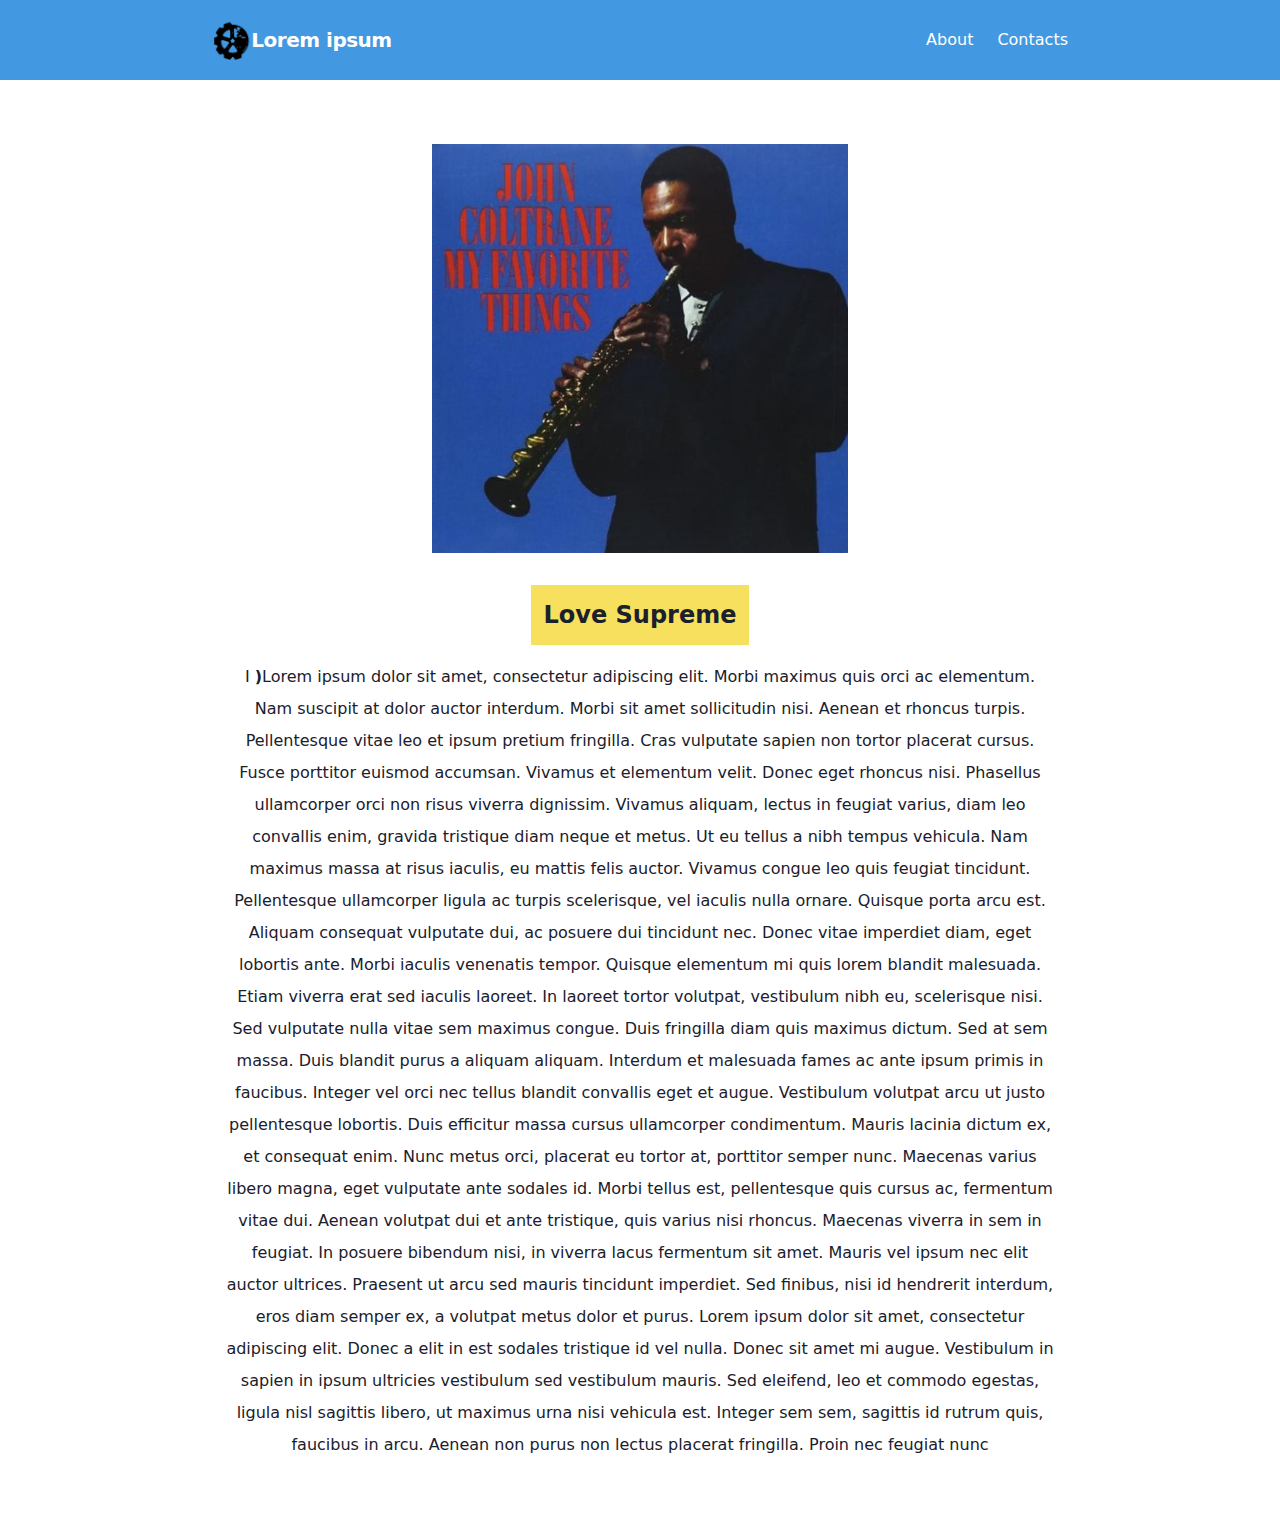
<file: index.html>
<!DOCTYPE html><html lang="en"><head><meta charSet="utf-8"/><meta http-equiv="x-ua-compatible" content="ie=edge"/><meta name="viewport" content="width=device-width, initial-scale=1, shrink-to-fit=no"/><style data-href="/styles.2d37c15904b1b00b829b.css">/*! normalize.css v8.0.1 | MIT License | github.com/necolas/normalize.css */html{line-height:1.15;-webkit-text-size-adjust:100%}body{margin:0}main{display:block}h1{font-size:2em;margin:.67em 0}hr{box-sizing:content-box;height:0;overflow:visible}pre{font-family:monospace,monospace;font-size:1em}a{background-color:transparent}abbr[title]{border-bottom:none;text-decoration:underline;-webkit-text-decoration:underline dotted;text-decoration:underline dotted}b,strong{font-weight:bolder}code,kbd,samp{font-family:monospace,monospace;font-size:1em}small{font-size:80%}sub,sup{font-size:75%;line-height:0;position:relative;vertical-align:baseline}sub{bottom:-.25em}sup{top:-.5em}img{border-style:none}button,input,optgroup,select,textarea{font-family:inherit;font-size:100%;line-height:1.15;margin:0}button,input{overflow:visible}button,select{text-transform:none}[type=button],[type=reset],[type=submit],button{-webkit-appearance:button}[type=button]::-moz-focus-inner,[type=reset]::-moz-focus-inner,[type=submit]::-moz-focus-inner,button::-moz-focus-inner{border-style:none;padding:0}[type=button]:-moz-focusring,[type=reset]:-moz-focusring,[type=submit]:-moz-focusring,button:-moz-focusring{outline:1px dotted ButtonText}fieldset{padding:.35em .75em .625em}legend{box-sizing:border-box;color:inherit;display:table;max-width:100%;padding:0;white-space:normal}progress{vertical-align:baseline}textarea{overflow:auto}[type=checkbox],[type=radio]{box-sizing:border-box;padding:0}[type=number]::-webkit-inner-spin-button,[type=number]::-webkit-outer-spin-button{height:auto}[type=search]{-webkit-appearance:textfield;outline-offset:-2px}[type=search]::-webkit-search-decoration{-webkit-appearance:none}::-webkit-file-upload-button{-webkit-appearance:button;font:inherit}details{display:block}summary{display:list-item}template{display:none}[hidden]{display:none}blockquote,dd,dl,figure,h1,h2,h3,h4,h5,h6,hr,p,pre{margin:0}button{background-color:transparent;background-image:none}button:focus{outline:1px dotted;outline:5px auto -webkit-focus-ring-color}fieldset,ol,ul{margin:0;padding:0}ol,ul{list-style:none}html{font-family:system-ui,-apple-system,BlinkMacSystemFont,Segoe UI,Roboto,Helvetica Neue,Arial,Noto Sans,sans-serif,Apple Color Emoji,Segoe UI Emoji,Segoe UI Symbol,Noto Color Emoji;line-height:1.5}*,:after,:before{box-sizing:border-box;border:0 solid #e2e8f0}hr{border-top-width:1px}img{border-style:solid}textarea{resize:vertical}input::-moz-placeholder,textarea::-moz-placeholder{color:#a0aec0}input:-ms-input-placeholder,textarea:-ms-input-placeholder{color:#a0aec0}input::-ms-input-placeholder,textarea::-ms-input-placeholder{color:#a0aec0}input::placeholder,textarea::placeholder{color:#a0aec0}[role=button],button{cursor:pointer}table{border-collapse:collapse}h1,h2,h3,h4,h5,h6{font-size:inherit;font-weight:inherit}a{color:inherit;text-decoration:inherit}button,input,optgroup,select,textarea{padding:0;line-height:inherit;color:inherit}code,kbd,pre,samp{font-family:Menlo,Monaco,Consolas,Liberation Mono,Courier New,monospace}audio,canvas,embed,iframe,img,object,svg,video{display:block;vertical-align:middle}img,video{max-width:100%;height:auto}.container{width:100%}@media (min-width:640px){.container{max-width:640px}}@media (min-width:768px){.container{max-width:768px}}@media (min-width:1024px){.container{max-width:1024px}}@media (min-width:1280px){.container{max-width:1280px}}.form-input{-webkit-appearance:none;-moz-appearance:none;appearance:none;background-color:#fff;border-color:#e2e8f0;border-width:1px;border-radius:.25rem;padding:.5rem .75rem;font-size:1rem;line-height:1.5}.form-input::-moz-placeholder{color:#a0aec0;opacity:1}.form-input:-ms-input-placeholder{color:#a0aec0;opacity:1}.form-input::-ms-input-placeholder{color:#a0aec0;opacity:1}.form-input::placeholder{color:#a0aec0;opacity:1}.form-input:focus{outline:none;box-shadow:0 0 0 3px rgba(66,153,225,.5);border-color:#63b3ed}.form-textarea{-webkit-appearance:none;-moz-appearance:none;appearance:none;background-color:#fff;border-color:#e2e8f0;border-width:1px;border-radius:.25rem;padding:.5rem .75rem;font-size:1rem;line-height:1.5}.form-textarea::-moz-placeholder{color:#a0aec0;opacity:1}.form-textarea:-ms-input-placeholder{color:#a0aec0;opacity:1}.form-textarea::-ms-input-placeholder{color:#a0aec0;opacity:1}.form-textarea::placeholder{color:#a0aec0;opacity:1}.form-textarea:focus{outline:none;box-shadow:0 0 0 3px rgba(66,153,225,.5);border-color:#63b3ed}.form-multiselect{-webkit-appearance:none;-moz-appearance:none;appearance:none;background-color:#fff;border-color:#e2e8f0;border-width:1px;border-radius:.25rem;padding:.5rem .75rem;font-size:1rem;line-height:1.5}.form-multiselect:focus{outline:none;box-shadow:0 0 0 3px rgba(66,153,225,.5);border-color:#63b3ed}.form-select{background-image:url("data:image/svg+xml;charset=utf-8,%3Csvg xmlns='http://www.w3.org/2000/svg' viewBox='0 0 24 24' fill='%23a0aec0'%3E%3Cpath d='M15.3 9.3a1 1 0 011.4 1.4l-4 4a1 1 0 01-1.4 0l-4-4a1 1 0 011.4-1.4l3.3 3.29 3.3-3.3z'/%3E%3C/svg%3E");-webkit-appearance:none;-moz-appearance:none;appearance:none;-webkit-print-color-adjust:exact;color-adjust:exact;background-repeat:no-repeat;background-color:#fff;border-color:#e2e8f0;border-width:1px;border-radius:.25rem;padding:.5rem 2.5rem .5rem .75rem;font-size:1rem;line-height:1.5;background-position:right .5rem center;background-size:1.5em 1.5em}.form-select::-ms-expand{color:#a0aec0;border:none}@media not print{.form-select::-ms-expand{display:none}}@media print and (-ms-high-contrast:active),print and (-ms-high-contrast:none){.form-select{padding-right:.75rem}}.form-select:focus{outline:none;box-shadow:0 0 0 3px rgba(66,153,225,.5);border-color:#63b3ed}.form-checkbox:checked{background-image:url("data:image/svg+xml;charset=utf-8,%3Csvg viewBox='0 0 16 16' fill='%23fff' xmlns='http://www.w3.org/2000/svg'%3E%3Cpath d='M5.707 7.293a1 1 0 00-1.414 1.414l2 2a1 1 0 001.414 0l4-4a1 1 0 00-1.414-1.414L7 8.586 5.707 7.293z'/%3E%3C/svg%3E");border-color:transparent;background-color:currentColor;background-size:100% 100%;background-position:50%;background-repeat:no-repeat}@media not print{.form-checkbox::-ms-check{border-width:1px;color:transparent;background:inherit;border-color:inherit;border-radius:inherit}}.form-checkbox{-webkit-appearance:none;-moz-appearance:none;appearance:none;-webkit-print-color-adjust:exact;color-adjust:exact;display:inline-block;vertical-align:middle;background-origin:border-box;-webkit-user-select:none;-moz-user-select:none;-ms-user-select:none;user-select:none;flex-shrink:0;height:1em;width:1em;color:#4299e1;background-color:#fff;border-color:#e2e8f0;border-width:1px;border-radius:.25rem}.form-checkbox:focus{outline:none;box-shadow:0 0 0 3px rgba(66,153,225,.5);border-color:#63b3ed}.form-radio:checked{background-image:url("data:image/svg+xml;charset=utf-8,%3Csvg viewBox='0 0 16 16' fill='%23fff' xmlns='http://www.w3.org/2000/svg'%3E%3Ccircle cx='8' cy='8' r='3'/%3E%3C/svg%3E");border-color:transparent;background-color:currentColor;background-size:100% 100%;background-position:50%;background-repeat:no-repeat}@media not print{.form-radio::-ms-check{border-width:1px;color:transparent;background:inherit;border-color:inherit;border-radius:inherit}}.form-radio{-webkit-appearance:none;-moz-appearance:none;appearance:none;-webkit-print-color-adjust:exact;color-adjust:exact;display:inline-block;vertical-align:middle;background-origin:border-box;-webkit-user-select:none;-moz-user-select:none;-ms-user-select:none;user-select:none;flex-shrink:0;border-radius:100%;height:1em;width:1em;color:#4299e1;background-color:#fff;border-color:#e2e8f0;border-width:1px}.form-radio:focus{outline:none;box-shadow:0 0 0 3px rgba(66,153,225,.5);border-color:#63b3ed}.bg-red-400{--bg-opacity:1;background-color:#fc8181;background-color:rgba(252,129,129,var(--bg-opacity))}.bg-yellow-400{--bg-opacity:1;background-color:#f6e05e;background-color:rgba(246,224,94,var(--bg-opacity))}.bg-blue-500{--bg-opacity:1;background-color:#4299e1;background-color:rgba(66,153,225,var(--bg-opacity))}.border-white{--border-opacity:1;border-color:#fff;border-color:rgba(255,255,255,var(--border-opacity))}.rounded{border-radius:.25rem}.border{border-width:1px}.block{display:block}.inline-block{display:inline-block}.flex{display:flex}.hidden{display:none}.flex-col{flex-direction:column}.flex-wrap{flex-wrap:wrap}.items-center{align-items:center}.justify-between{justify-content:space-between}.flex-1{flex:1 1 0%}.font-sans{font-family:system-ui,-apple-system,BlinkMacSystemFont,Segoe UI,Roboto,Helvetica Neue,Arial,Noto Sans,sans-serif,Apple Color Emoji,Segoe UI Emoji,Segoe UI Symbol,Noto Color Emoji}.font-bold{font-weight:700}.h-3{height:.75rem}.h-10{height:2.5rem}.text-xl{font-size:1.25rem}.text-2xl{font-size:1.5rem}.text-5xl{font-size:3rem}.leading-loose{line-height:2}.my-8{margin-top:2rem;margin-bottom:2rem}.mx-auto{margin-left:auto;margin-right:auto}.mt-4{margin-top:1rem}.mb-4{margin-bottom:1rem}.mb-8{margin-bottom:2rem}.max-w-4xl{max-width:56rem}.min-h-screen{min-height:100vh}.object-contain{-o-object-fit:contain;object-fit:contain}.p-3{padding:.75rem}.p-4{padding:1rem}.py-2{padding-top:.5rem;padding-bottom:.5rem}.px-3{padding-left:.75rem;padding-right:.75rem}.px-4{padding-left:1rem;padding-right:1rem}.py-8{padding-top:2rem;padding-bottom:2rem}.fill-current{fill:currentColor}.text-center{text-align:center}.text-black{--text-opacity:1;color:#000;color:rgba(0,0,0,var(--text-opacity))}.text-white{--text-opacity:1;color:#fff;color:rgba(255,255,255,var(--text-opacity))}.text-gray-900{--text-opacity:1;color:#1a202c;color:rgba(26,32,44,var(--text-opacity))}.no-underline{text-decoration:none}.tracking-tight{letter-spacing:-.025em}.w-3{width:.75rem}.w-1\/2{width:50%}.w-full{width:100%}@keyframes spin{to{transform:rotate(1turn)}}@keyframes ping{75%,to{transform:scale(2);opacity:0}}@keyframes pulse{50%{opacity:.5}}@keyframes bounce{0%,to{transform:translateY(-25%);animation-timing-function:cubic-bezier(.8,0,1,1)}50%{transform:none;animation-timing-function:cubic-bezier(0,0,.2,1)}}@media (min-width:640px){.sm\:container{width:100%;max-width:640px}@media (min-width:768px){.sm\:container{max-width:768px}}@media (min-width:1024px){.sm\:container{max-width:1024px}}@media (min-width:1280px){.sm\:container{max-width:1280px}}}@media (min-width:768px){.md\:container{width:100%}@media (min-width:640px){.md\:container{max-width:640px}}@media (min-width:768px){.md\:container{max-width:768px}}@media (min-width:1024px){.md\:container{max-width:1024px}}@media (min-width:1280px){.md\:container{max-width:1280px}}.md\:block{display:block}.md\:inline-block{display:inline-block}.md\:hidden{display:none}.md\:flex-row{flex-direction:row}.md\:items-center{align-items:center}.md\:mt-0{margin-top:0}.md\:ml-6{margin-left:1.5rem}.md\:mr-8{margin-right:2rem}.md\:p-5{padding:1.25rem}.md\:px-8{padding-left:2rem;padding-right:2rem}.md\:py-16{padding-top:4rem;padding-bottom:4rem}.md\:w-auto{width:auto}}@media (min-width:1024px){.lg\:container{width:100%}@media (min-width:640px){.lg\:container{max-width:640px}}@media (min-width:768px){.lg\:container{max-width:768px}}@media (min-width:1024px){.lg\:container{max-width:1024px}}@media (min-width:1280px){.lg\:container{max-width:1280px}}}@media (min-width:1280px){.xl\:container{width:100%}@media (min-width:640px){.xl\:container{max-width:640px}}@media (min-width:768px){.xl\:container{max-width:768px}}@media (min-width:1024px){.xl\:container{max-width:1024px}}@media (min-width:1280px){.xl\:container{max-width:1280px}}}</style><meta name="generator" content="Gatsby 2.24.47"/><title data-react-helmet="true">Home | Lorem ipsum</title><meta data-react-helmet="true" name="description" content="Lorem ipsum site"/><meta data-react-helmet="true" property="og:title" content="Home"/><meta data-react-helmet="true" property="og:description" content="Lorem ipsum site"/><meta data-react-helmet="true" property="og:type" content="website"/><meta data-react-helmet="true" name="twitter:card" content="summary"/><meta data-react-helmet="true" name="twitter:creator" content="@Humancannonball"/><meta data-react-helmet="true" name="twitter:title" content="Home"/><meta data-react-helmet="true" name="twitter:description" content="Lorem ipsum site"/><meta data-react-helmet="true" name="keywords" content=""/><link rel="icon" href="/favicon-32x32.png?v=0b4c15a38c5a2e6ca877ad343dffb390" type="image/png"/><link rel="manifest" href="/manifest.webmanifest"/><meta name="theme-color" content="#4fd1c5"/><link rel="apple-touch-icon" sizes="48x48" href="/icons/icon-48x48.png?v=0b4c15a38c5a2e6ca877ad343dffb390"/><link rel="apple-touch-icon" sizes="72x72" href="/icons/icon-72x72.png?v=0b4c15a38c5a2e6ca877ad343dffb390"/><link rel="apple-touch-icon" sizes="96x96" href="/icons/icon-96x96.png?v=0b4c15a38c5a2e6ca877ad343dffb390"/><link rel="apple-touch-icon" sizes="144x144" href="/icons/icon-144x144.png?v=0b4c15a38c5a2e6ca877ad343dffb390"/><link rel="apple-touch-icon" sizes="192x192" href="/icons/icon-192x192.png?v=0b4c15a38c5a2e6ca877ad343dffb390"/><link rel="apple-touch-icon" sizes="256x256" href="/icons/icon-256x256.png?v=0b4c15a38c5a2e6ca877ad343dffb390"/><link rel="apple-touch-icon" sizes="384x384" href="/icons/icon-384x384.png?v=0b4c15a38c5a2e6ca877ad343dffb390"/><link rel="apple-touch-icon" sizes="512x512" href="/icons/icon-512x512.png?v=0b4c15a38c5a2e6ca877ad343dffb390"/><link as="script" rel="preload" href="/webpack-runtime-06fa0fb7ff942e75a279.js"/><link as="script" rel="preload" href="/framework-63ec46a3540d83159f28.js"/><link as="script" rel="preload" href="/styles-f7a64dad1c13bebc31fd.js"/><link as="script" rel="preload" href="/app-c255ad9f5ea3a1ef386f.js"/><link as="script" rel="preload" href="/de9aab0d16ddc6f831423e1ae434bae32ca3f294-92dd79cc6af6dfc56811.js"/><link as="script" rel="preload" href="/component---src-pages-index-js-3e1f4cdea581da9c3a2d.js"/><link as="fetch" rel="preload" href="/page-data/index/page-data.json" crossorigin="anonymous"/><link as="fetch" rel="preload" href="/page-data/sq/d/3128451518.json" crossorigin="anonymous"/><link as="fetch" rel="preload" href="/page-data/sq/d/3649515864.json" crossorigin="anonymous"/><link as="fetch" rel="preload" href="/page-data/app-data.json" crossorigin="anonymous"/></head><body><div id="___gatsby"><div style="outline:none" tabindex="-1" id="gatsby-focus-wrapper"><div class="flex flex-col min-h-screen font-sans text-gray-900"><header class="bg-blue-500"><div class="flex flex-wrap items-center justify-between max-w-4xl p-4 mx-auto md:p-5"><a aria-current="page" class="" href="/"><h1 class="flex items-center text-white no-underline"><img class="object-contain h-10" src="/static/noosphere-0b4c15a38c5a2e6ca877ad343dffb390.png"/><span class="text-xl font-bold tracking-tight">Lorem ipsum</span></h1></a><button class="items-center block px-3 py-2 text-white border border-white rounded md:hidden"><svg class="w-3 h-3 fill-current" viewBox="0 0 20 20" xmlns="http://www.w3.org/2000/svg"><title>Menu</title><path d="M0 3h20v2H0V3zm0 6h20v2H0V9zm0 6h20v2H0v-2z"></path></svg></button><nav class="hidden md:block md:items-center w-full md:w-auto"><a class="block mt-4 text-white no-underline md:inline-block md:mt-0 md:ml-6" href="/about">About</a><a class="block mt-4 text-white no-underline md:inline-block md:mt-0 md:ml-6" href="/contact">Contacts</a></nav></div></header><main class="flex-1 w-full max-w-4xl px-4 py-8 mx-auto md:px-8 md:py-16"><section class="text-center"><img alt="johns" class="block w-1/2 mx-auto mb-8" src="/static/john-6629ae751b2eef89d095ec14edcafa7a.jpg"/><h2 class="inline-block p-3 mb-4 text-2xl font-bold bg-yellow-400">Love Supreme</h2><p class="leading-loose">I<!-- --> <a class="font-bold text-gray-900 no-underline">)</a>Lorem ipsum dolor sit amet, consectetur adipiscing elit. Morbi maximus quis orci ac elementum. Nam suscipit at dolor auctor interdum. Morbi sit amet sollicitudin nisi. Aenean et rhoncus turpis. Pellentesque vitae leo et ipsum pretium fringilla. Cras vulputate sapien non tortor placerat cursus. Fusce porttitor euismod accumsan. Vivamus et elementum velit. Donec eget rhoncus nisi. Phasellus ullamcorper orci non risus viverra dignissim. Vivamus aliquam, lectus in feugiat varius, diam leo convallis enim, gravida tristique diam neque et metus. Ut eu tellus a nibh tempus vehicula. Nam maximus massa at risus iaculis, eu mattis felis auctor. Vivamus congue leo quis feugiat tincidunt. Pellentesque ullamcorper ligula ac turpis scelerisque, vel iaculis nulla ornare. Quisque porta arcu est. Aliquam consequat vulputate dui, ac posuere dui tincidunt nec. Donec vitae imperdiet diam, eget lobortis ante. Morbi iaculis venenatis tempor. Quisque elementum mi quis lorem blandit malesuada. Etiam viverra erat sed iaculis laoreet. In laoreet tortor volutpat, vestibulum nibh eu, scelerisque nisi. Sed vulputate nulla vitae sem maximus congue. Duis fringilla diam quis maximus dictum. Sed at sem massa. Duis blandit purus a aliquam aliquam. Interdum et malesuada fames ac ante ipsum primis in faucibus. Integer vel orci nec tellus blandit convallis eget et augue. Vestibulum volutpat arcu ut justo pellentesque lobortis. Duis efficitur massa cursus ullamcorper condimentum. Mauris lacinia dictum ex, et consequat enim. Nunc metus orci, placerat eu tortor at, porttitor semper nunc. Maecenas varius libero magna, eget vulputate ante sodales id. Morbi tellus est, pellentesque quis cursus ac, fermentum vitae dui. Aenean volutpat dui et ante tristique, quis varius nisi rhoncus. Maecenas viverra in sem in feugiat. In posuere bibendum nisi, in viverra lacus fermentum sit amet. Mauris vel ipsum nec elit auctor ultrices. Praesent ut arcu sed mauris tincidunt imperdiet. Sed finibus, nisi id hendrerit interdum, eros diam semper ex, a volutpat metus dolor et purus. Lorem ipsum dolor sit amet, consectetur adipiscing elit. Donec a elit in est sodales tristique id vel nulla. Donec sit amet mi augue. Vestibulum in sapien in ipsum ultricies vestibulum sed vestibulum mauris. Sed eleifend, leo et commodo egestas, ligula nisl sagittis libero, ut maximus urna nisi vehicula est. Integer sem sem, sagittis id rutrum quis, faucibus in arcu. Aenean non purus non lectus placerat fringilla. Proin nec feugiat nunc</p></section></main></div></div><div id="gatsby-announcer" style="position:absolute;top:0;width:1px;height:1px;padding:0;overflow:hidden;clip:rect(0, 0, 0, 0);white-space:nowrap;border:0" aria-live="assertive" aria-atomic="true"></div></div><script id="gatsby-script-loader">/*<![CDATA[*/window.pagePath="/";/*]]>*/</script><script id="gatsby-chunk-mapping">/*<![CDATA[*/window.___chunkMapping={"polyfill":["/polyfill-c5e92edf106160da4937.js"],"app":["/app-c255ad9f5ea3a1ef386f.js"],"component---cache-caches-gatsby-plugin-offline-app-shell-js":["/component---cache-caches-gatsby-plugin-offline-app-shell-js-7c31e2436cade51cbcda.js"],"component---src-pages-404-js":["/component---src-pages-404-js-7ea3a72fe01f96f609e7.js"],"component---src-pages-about-js":["/component---src-pages-about-js-657125f0fadf8dfa7134.js"],"component---src-pages-contact-js":["/component---src-pages-contact-js-171979447ac851671f8e.js"],"component---src-pages-index-js":["/component---src-pages-index-js-3e1f4cdea581da9c3a2d.js"]};/*]]>*/</script><script src="/polyfill-c5e92edf106160da4937.js" nomodule=""></script><script src="/component---src-pages-index-js-3e1f4cdea581da9c3a2d.js" async=""></script><script src="/de9aab0d16ddc6f831423e1ae434bae32ca3f294-92dd79cc6af6dfc56811.js" async=""></script><script src="/app-c255ad9f5ea3a1ef386f.js" async=""></script><script src="/styles-f7a64dad1c13bebc31fd.js" async=""></script><script src="/framework-63ec46a3540d83159f28.js" async=""></script><script src="/webpack-runtime-06fa0fb7ff942e75a279.js" async=""></script></body></html>
</file>
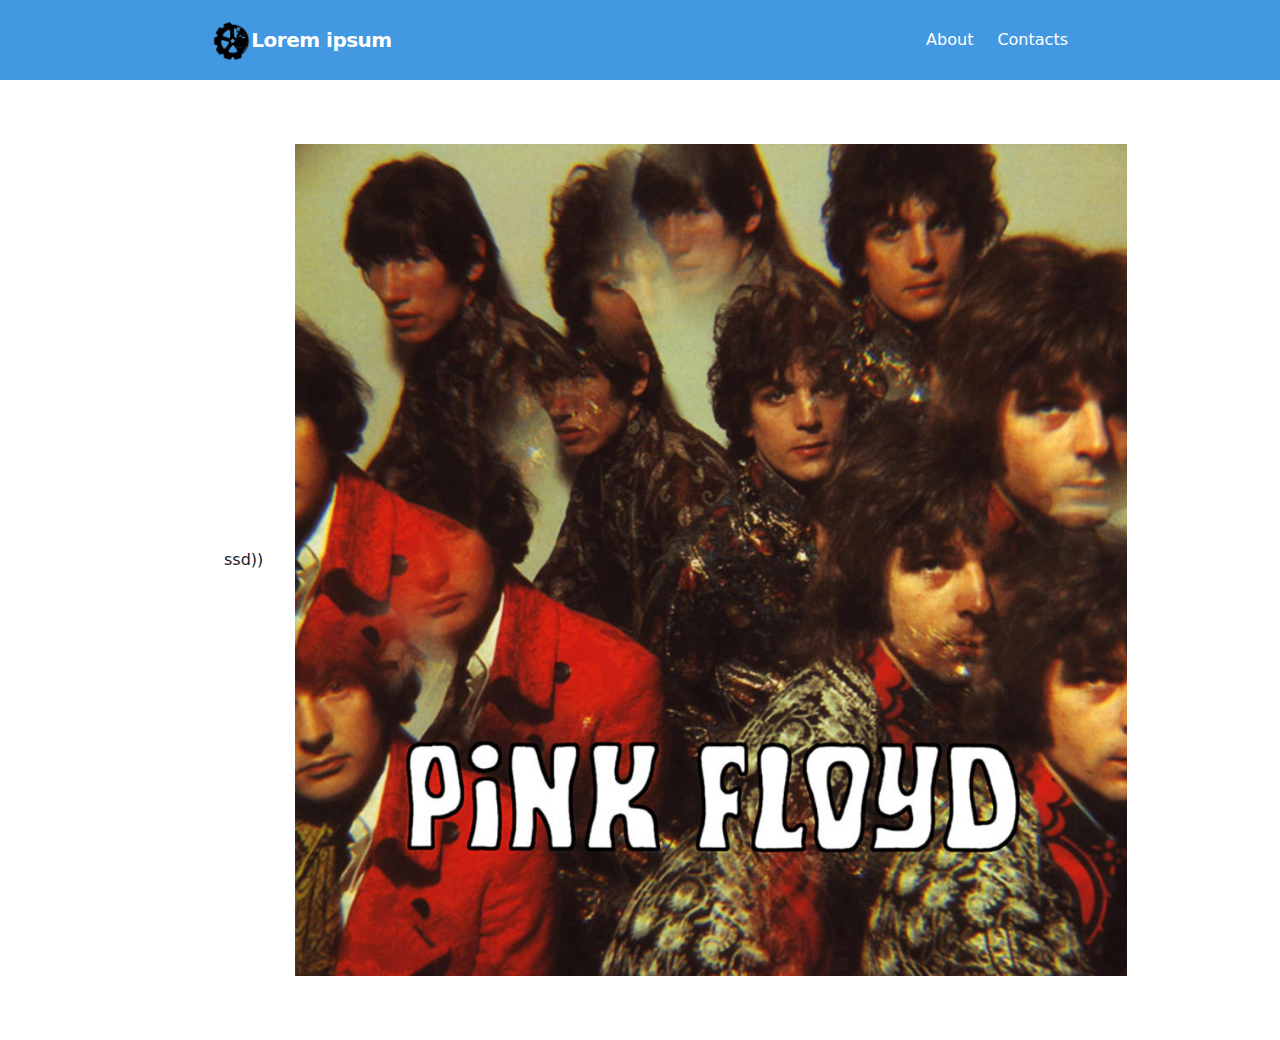
<file: about/index.html>
<!DOCTYPE html><html lang="en"><head><meta charSet="utf-8"/><meta http-equiv="x-ua-compatible" content="ie=edge"/><meta name="viewport" content="width=device-width, initial-scale=1, shrink-to-fit=no"/><style data-href="/styles.2d37c15904b1b00b829b.css">/*! normalize.css v8.0.1 | MIT License | github.com/necolas/normalize.css */html{line-height:1.15;-webkit-text-size-adjust:100%}body{margin:0}main{display:block}h1{font-size:2em;margin:.67em 0}hr{box-sizing:content-box;height:0;overflow:visible}pre{font-family:monospace,monospace;font-size:1em}a{background-color:transparent}abbr[title]{border-bottom:none;text-decoration:underline;-webkit-text-decoration:underline dotted;text-decoration:underline dotted}b,strong{font-weight:bolder}code,kbd,samp{font-family:monospace,monospace;font-size:1em}small{font-size:80%}sub,sup{font-size:75%;line-height:0;position:relative;vertical-align:baseline}sub{bottom:-.25em}sup{top:-.5em}img{border-style:none}button,input,optgroup,select,textarea{font-family:inherit;font-size:100%;line-height:1.15;margin:0}button,input{overflow:visible}button,select{text-transform:none}[type=button],[type=reset],[type=submit],button{-webkit-appearance:button}[type=button]::-moz-focus-inner,[type=reset]::-moz-focus-inner,[type=submit]::-moz-focus-inner,button::-moz-focus-inner{border-style:none;padding:0}[type=button]:-moz-focusring,[type=reset]:-moz-focusring,[type=submit]:-moz-focusring,button:-moz-focusring{outline:1px dotted ButtonText}fieldset{padding:.35em .75em .625em}legend{box-sizing:border-box;color:inherit;display:table;max-width:100%;padding:0;white-space:normal}progress{vertical-align:baseline}textarea{overflow:auto}[type=checkbox],[type=radio]{box-sizing:border-box;padding:0}[type=number]::-webkit-inner-spin-button,[type=number]::-webkit-outer-spin-button{height:auto}[type=search]{-webkit-appearance:textfield;outline-offset:-2px}[type=search]::-webkit-search-decoration{-webkit-appearance:none}::-webkit-file-upload-button{-webkit-appearance:button;font:inherit}details{display:block}summary{display:list-item}template{display:none}[hidden]{display:none}blockquote,dd,dl,figure,h1,h2,h3,h4,h5,h6,hr,p,pre{margin:0}button{background-color:transparent;background-image:none}button:focus{outline:1px dotted;outline:5px auto -webkit-focus-ring-color}fieldset,ol,ul{margin:0;padding:0}ol,ul{list-style:none}html{font-family:system-ui,-apple-system,BlinkMacSystemFont,Segoe UI,Roboto,Helvetica Neue,Arial,Noto Sans,sans-serif,Apple Color Emoji,Segoe UI Emoji,Segoe UI Symbol,Noto Color Emoji;line-height:1.5}*,:after,:before{box-sizing:border-box;border:0 solid #e2e8f0}hr{border-top-width:1px}img{border-style:solid}textarea{resize:vertical}input::-moz-placeholder,textarea::-moz-placeholder{color:#a0aec0}input:-ms-input-placeholder,textarea:-ms-input-placeholder{color:#a0aec0}input::-ms-input-placeholder,textarea::-ms-input-placeholder{color:#a0aec0}input::placeholder,textarea::placeholder{color:#a0aec0}[role=button],button{cursor:pointer}table{border-collapse:collapse}h1,h2,h3,h4,h5,h6{font-size:inherit;font-weight:inherit}a{color:inherit;text-decoration:inherit}button,input,optgroup,select,textarea{padding:0;line-height:inherit;color:inherit}code,kbd,pre,samp{font-family:Menlo,Monaco,Consolas,Liberation Mono,Courier New,monospace}audio,canvas,embed,iframe,img,object,svg,video{display:block;vertical-align:middle}img,video{max-width:100%;height:auto}.container{width:100%}@media (min-width:640px){.container{max-width:640px}}@media (min-width:768px){.container{max-width:768px}}@media (min-width:1024px){.container{max-width:1024px}}@media (min-width:1280px){.container{max-width:1280px}}.form-input{-webkit-appearance:none;-moz-appearance:none;appearance:none;background-color:#fff;border-color:#e2e8f0;border-width:1px;border-radius:.25rem;padding:.5rem .75rem;font-size:1rem;line-height:1.5}.form-input::-moz-placeholder{color:#a0aec0;opacity:1}.form-input:-ms-input-placeholder{color:#a0aec0;opacity:1}.form-input::-ms-input-placeholder{color:#a0aec0;opacity:1}.form-input::placeholder{color:#a0aec0;opacity:1}.form-input:focus{outline:none;box-shadow:0 0 0 3px rgba(66,153,225,.5);border-color:#63b3ed}.form-textarea{-webkit-appearance:none;-moz-appearance:none;appearance:none;background-color:#fff;border-color:#e2e8f0;border-width:1px;border-radius:.25rem;padding:.5rem .75rem;font-size:1rem;line-height:1.5}.form-textarea::-moz-placeholder{color:#a0aec0;opacity:1}.form-textarea:-ms-input-placeholder{color:#a0aec0;opacity:1}.form-textarea::-ms-input-placeholder{color:#a0aec0;opacity:1}.form-textarea::placeholder{color:#a0aec0;opacity:1}.form-textarea:focus{outline:none;box-shadow:0 0 0 3px rgba(66,153,225,.5);border-color:#63b3ed}.form-multiselect{-webkit-appearance:none;-moz-appearance:none;appearance:none;background-color:#fff;border-color:#e2e8f0;border-width:1px;border-radius:.25rem;padding:.5rem .75rem;font-size:1rem;line-height:1.5}.form-multiselect:focus{outline:none;box-shadow:0 0 0 3px rgba(66,153,225,.5);border-color:#63b3ed}.form-select{background-image:url("data:image/svg+xml;charset=utf-8,%3Csvg xmlns='http://www.w3.org/2000/svg' viewBox='0 0 24 24' fill='%23a0aec0'%3E%3Cpath d='M15.3 9.3a1 1 0 011.4 1.4l-4 4a1 1 0 01-1.4 0l-4-4a1 1 0 011.4-1.4l3.3 3.29 3.3-3.3z'/%3E%3C/svg%3E");-webkit-appearance:none;-moz-appearance:none;appearance:none;-webkit-print-color-adjust:exact;color-adjust:exact;background-repeat:no-repeat;background-color:#fff;border-color:#e2e8f0;border-width:1px;border-radius:.25rem;padding:.5rem 2.5rem .5rem .75rem;font-size:1rem;line-height:1.5;background-position:right .5rem center;background-size:1.5em 1.5em}.form-select::-ms-expand{color:#a0aec0;border:none}@media not print{.form-select::-ms-expand{display:none}}@media print and (-ms-high-contrast:active),print and (-ms-high-contrast:none){.form-select{padding-right:.75rem}}.form-select:focus{outline:none;box-shadow:0 0 0 3px rgba(66,153,225,.5);border-color:#63b3ed}.form-checkbox:checked{background-image:url("data:image/svg+xml;charset=utf-8,%3Csvg viewBox='0 0 16 16' fill='%23fff' xmlns='http://www.w3.org/2000/svg'%3E%3Cpath d='M5.707 7.293a1 1 0 00-1.414 1.414l2 2a1 1 0 001.414 0l4-4a1 1 0 00-1.414-1.414L7 8.586 5.707 7.293z'/%3E%3C/svg%3E");border-color:transparent;background-color:currentColor;background-size:100% 100%;background-position:50%;background-repeat:no-repeat}@media not print{.form-checkbox::-ms-check{border-width:1px;color:transparent;background:inherit;border-color:inherit;border-radius:inherit}}.form-checkbox{-webkit-appearance:none;-moz-appearance:none;appearance:none;-webkit-print-color-adjust:exact;color-adjust:exact;display:inline-block;vertical-align:middle;background-origin:border-box;-webkit-user-select:none;-moz-user-select:none;-ms-user-select:none;user-select:none;flex-shrink:0;height:1em;width:1em;color:#4299e1;background-color:#fff;border-color:#e2e8f0;border-width:1px;border-radius:.25rem}.form-checkbox:focus{outline:none;box-shadow:0 0 0 3px rgba(66,153,225,.5);border-color:#63b3ed}.form-radio:checked{background-image:url("data:image/svg+xml;charset=utf-8,%3Csvg viewBox='0 0 16 16' fill='%23fff' xmlns='http://www.w3.org/2000/svg'%3E%3Ccircle cx='8' cy='8' r='3'/%3E%3C/svg%3E");border-color:transparent;background-color:currentColor;background-size:100% 100%;background-position:50%;background-repeat:no-repeat}@media not print{.form-radio::-ms-check{border-width:1px;color:transparent;background:inherit;border-color:inherit;border-radius:inherit}}.form-radio{-webkit-appearance:none;-moz-appearance:none;appearance:none;-webkit-print-color-adjust:exact;color-adjust:exact;display:inline-block;vertical-align:middle;background-origin:border-box;-webkit-user-select:none;-moz-user-select:none;-ms-user-select:none;user-select:none;flex-shrink:0;border-radius:100%;height:1em;width:1em;color:#4299e1;background-color:#fff;border-color:#e2e8f0;border-width:1px}.form-radio:focus{outline:none;box-shadow:0 0 0 3px rgba(66,153,225,.5);border-color:#63b3ed}.bg-red-400{--bg-opacity:1;background-color:#fc8181;background-color:rgba(252,129,129,var(--bg-opacity))}.bg-yellow-400{--bg-opacity:1;background-color:#f6e05e;background-color:rgba(246,224,94,var(--bg-opacity))}.bg-blue-500{--bg-opacity:1;background-color:#4299e1;background-color:rgba(66,153,225,var(--bg-opacity))}.border-white{--border-opacity:1;border-color:#fff;border-color:rgba(255,255,255,var(--border-opacity))}.rounded{border-radius:.25rem}.border{border-width:1px}.block{display:block}.inline-block{display:inline-block}.flex{display:flex}.hidden{display:none}.flex-col{flex-direction:column}.flex-wrap{flex-wrap:wrap}.items-center{align-items:center}.justify-between{justify-content:space-between}.flex-1{flex:1 1 0%}.font-sans{font-family:system-ui,-apple-system,BlinkMacSystemFont,Segoe UI,Roboto,Helvetica Neue,Arial,Noto Sans,sans-serif,Apple Color Emoji,Segoe UI Emoji,Segoe UI Symbol,Noto Color Emoji}.font-bold{font-weight:700}.h-3{height:.75rem}.h-10{height:2.5rem}.text-xl{font-size:1.25rem}.text-2xl{font-size:1.5rem}.text-5xl{font-size:3rem}.leading-loose{line-height:2}.my-8{margin-top:2rem;margin-bottom:2rem}.mx-auto{margin-left:auto;margin-right:auto}.mt-4{margin-top:1rem}.mb-4{margin-bottom:1rem}.mb-8{margin-bottom:2rem}.max-w-4xl{max-width:56rem}.min-h-screen{min-height:100vh}.object-contain{-o-object-fit:contain;object-fit:contain}.p-3{padding:.75rem}.p-4{padding:1rem}.py-2{padding-top:.5rem;padding-bottom:.5rem}.px-3{padding-left:.75rem;padding-right:.75rem}.px-4{padding-left:1rem;padding-right:1rem}.py-8{padding-top:2rem;padding-bottom:2rem}.fill-current{fill:currentColor}.text-center{text-align:center}.text-black{--text-opacity:1;color:#000;color:rgba(0,0,0,var(--text-opacity))}.text-white{--text-opacity:1;color:#fff;color:rgba(255,255,255,var(--text-opacity))}.text-gray-900{--text-opacity:1;color:#1a202c;color:rgba(26,32,44,var(--text-opacity))}.no-underline{text-decoration:none}.tracking-tight{letter-spacing:-.025em}.w-3{width:.75rem}.w-1\/2{width:50%}.w-full{width:100%}@keyframes spin{to{transform:rotate(1turn)}}@keyframes ping{75%,to{transform:scale(2);opacity:0}}@keyframes pulse{50%{opacity:.5}}@keyframes bounce{0%,to{transform:translateY(-25%);animation-timing-function:cubic-bezier(.8,0,1,1)}50%{transform:none;animation-timing-function:cubic-bezier(0,0,.2,1)}}@media (min-width:640px){.sm\:container{width:100%;max-width:640px}@media (min-width:768px){.sm\:container{max-width:768px}}@media (min-width:1024px){.sm\:container{max-width:1024px}}@media (min-width:1280px){.sm\:container{max-width:1280px}}}@media (min-width:768px){.md\:container{width:100%}@media (min-width:640px){.md\:container{max-width:640px}}@media (min-width:768px){.md\:container{max-width:768px}}@media (min-width:1024px){.md\:container{max-width:1024px}}@media (min-width:1280px){.md\:container{max-width:1280px}}.md\:block{display:block}.md\:inline-block{display:inline-block}.md\:hidden{display:none}.md\:flex-row{flex-direction:row}.md\:items-center{align-items:center}.md\:mt-0{margin-top:0}.md\:ml-6{margin-left:1.5rem}.md\:mr-8{margin-right:2rem}.md\:p-5{padding:1.25rem}.md\:px-8{padding-left:2rem;padding-right:2rem}.md\:py-16{padding-top:4rem;padding-bottom:4rem}.md\:w-auto{width:auto}}@media (min-width:1024px){.lg\:container{width:100%}@media (min-width:640px){.lg\:container{max-width:640px}}@media (min-width:768px){.lg\:container{max-width:768px}}@media (min-width:1024px){.lg\:container{max-width:1024px}}@media (min-width:1280px){.lg\:container{max-width:1280px}}}@media (min-width:1280px){.xl\:container{width:100%}@media (min-width:640px){.xl\:container{max-width:640px}}@media (min-width:768px){.xl\:container{max-width:768px}}@media (min-width:1024px){.xl\:container{max-width:1024px}}@media (min-width:1280px){.xl\:container{max-width:1280px}}}</style><meta name="generator" content="Gatsby 2.24.47"/><title data-react-helmet="true">About | Lorem ipsum</title><meta data-react-helmet="true" name="description" content="Lorem ipsum site"/><meta data-react-helmet="true" property="og:title" content="About"/><meta data-react-helmet="true" property="og:description" content="Lorem ipsum site"/><meta data-react-helmet="true" property="og:type" content="website"/><meta data-react-helmet="true" name="twitter:card" content="summary"/><meta data-react-helmet="true" name="twitter:creator" content="@Humancannonball"/><meta data-react-helmet="true" name="twitter:title" content="About"/><meta data-react-helmet="true" name="twitter:description" content="Lorem ipsum site"/><meta data-react-helmet="true" name="keywords" content=""/><link rel="icon" href="/favicon-32x32.png?v=0b4c15a38c5a2e6ca877ad343dffb390" type="image/png"/><link rel="manifest" href="/manifest.webmanifest"/><meta name="theme-color" content="#4fd1c5"/><link rel="apple-touch-icon" sizes="48x48" href="/icons/icon-48x48.png?v=0b4c15a38c5a2e6ca877ad343dffb390"/><link rel="apple-touch-icon" sizes="72x72" href="/icons/icon-72x72.png?v=0b4c15a38c5a2e6ca877ad343dffb390"/><link rel="apple-touch-icon" sizes="96x96" href="/icons/icon-96x96.png?v=0b4c15a38c5a2e6ca877ad343dffb390"/><link rel="apple-touch-icon" sizes="144x144" href="/icons/icon-144x144.png?v=0b4c15a38c5a2e6ca877ad343dffb390"/><link rel="apple-touch-icon" sizes="192x192" href="/icons/icon-192x192.png?v=0b4c15a38c5a2e6ca877ad343dffb390"/><link rel="apple-touch-icon" sizes="256x256" href="/icons/icon-256x256.png?v=0b4c15a38c5a2e6ca877ad343dffb390"/><link rel="apple-touch-icon" sizes="384x384" href="/icons/icon-384x384.png?v=0b4c15a38c5a2e6ca877ad343dffb390"/><link rel="apple-touch-icon" sizes="512x512" href="/icons/icon-512x512.png?v=0b4c15a38c5a2e6ca877ad343dffb390"/><link as="script" rel="preload" href="/webpack-runtime-06fa0fb7ff942e75a279.js"/><link as="script" rel="preload" href="/framework-63ec46a3540d83159f28.js"/><link as="script" rel="preload" href="/styles-f7a64dad1c13bebc31fd.js"/><link as="script" rel="preload" href="/app-c255ad9f5ea3a1ef386f.js"/><link as="script" rel="preload" href="/de9aab0d16ddc6f831423e1ae434bae32ca3f294-92dd79cc6af6dfc56811.js"/><link as="script" rel="preload" href="/component---src-pages-about-js-657125f0fadf8dfa7134.js"/><link as="fetch" rel="preload" href="/page-data/about/page-data.json" crossorigin="anonymous"/><link as="fetch" rel="preload" href="/page-data/sq/d/3128451518.json" crossorigin="anonymous"/><link as="fetch" rel="preload" href="/page-data/sq/d/3649515864.json" crossorigin="anonymous"/><link as="fetch" rel="preload" href="/page-data/app-data.json" crossorigin="anonymous"/></head><body><div id="___gatsby"><div style="outline:none" tabindex="-1" id="gatsby-focus-wrapper"><div class="flex flex-col min-h-screen font-sans text-gray-900"><header class="bg-blue-500"><div class="flex flex-wrap items-center justify-between max-w-4xl p-4 mx-auto md:p-5"><a href="/"><h1 class="flex items-center text-white no-underline"><img class="object-contain h-10" src="/static/noosphere-0b4c15a38c5a2e6ca877ad343dffb390.png"/><span class="text-xl font-bold tracking-tight">Lorem ipsum</span></h1></a><button class="items-center block px-3 py-2 text-white border border-white rounded md:hidden"><svg class="w-3 h-3 fill-current" viewBox="0 0 20 20" xmlns="http://www.w3.org/2000/svg"><title>Menu</title><path d="M0 3h20v2H0V3zm0 6h20v2H0V9zm0 6h20v2H0v-2z"></path></svg></button><nav class="hidden md:block md:items-center w-full md:w-auto"><a class="block mt-4 text-white no-underline md:inline-block md:mt-0 md:ml-6" href="/about">About</a><a class="block mt-4 text-white no-underline md:inline-block md:mt-0 md:ml-6" href="/contact">Contacts</a></nav></div></header><main class="flex-1 w-full max-w-4xl px-4 py-8 mx-auto md:px-8 md:py-16"><section class="flex flex-col items-center md:flex-row"><div class="md:w-1/1 md:mr-8"><h2> ssd))</h2></div><img class="w-1/1 md:w-1/1" alt="piper" src="/static/piper-7eb56f1e191fe7eb7f5aea15a3f53025.jpg"/></section></main></div></div><div id="gatsby-announcer" style="position:absolute;top:0;width:1px;height:1px;padding:0;overflow:hidden;clip:rect(0, 0, 0, 0);white-space:nowrap;border:0" aria-live="assertive" aria-atomic="true"></div></div><script id="gatsby-script-loader">/*<![CDATA[*/window.pagePath="/about/";/*]]>*/</script><script id="gatsby-chunk-mapping">/*<![CDATA[*/window.___chunkMapping={"polyfill":["/polyfill-c5e92edf106160da4937.js"],"app":["/app-c255ad9f5ea3a1ef386f.js"],"component---cache-caches-gatsby-plugin-offline-app-shell-js":["/component---cache-caches-gatsby-plugin-offline-app-shell-js-7c31e2436cade51cbcda.js"],"component---src-pages-404-js":["/component---src-pages-404-js-7ea3a72fe01f96f609e7.js"],"component---src-pages-about-js":["/component---src-pages-about-js-657125f0fadf8dfa7134.js"],"component---src-pages-contact-js":["/component---src-pages-contact-js-171979447ac851671f8e.js"],"component---src-pages-index-js":["/component---src-pages-index-js-3e1f4cdea581da9c3a2d.js"]};/*]]>*/</script><script src="/polyfill-c5e92edf106160da4937.js" nomodule=""></script><script src="/component---src-pages-about-js-657125f0fadf8dfa7134.js" async=""></script><script src="/de9aab0d16ddc6f831423e1ae434bae32ca3f294-92dd79cc6af6dfc56811.js" async=""></script><script src="/app-c255ad9f5ea3a1ef386f.js" async=""></script><script src="/styles-f7a64dad1c13bebc31fd.js" async=""></script><script src="/framework-63ec46a3540d83159f28.js" async=""></script><script src="/webpack-runtime-06fa0fb7ff942e75a279.js" async=""></script></body></html>
</file>
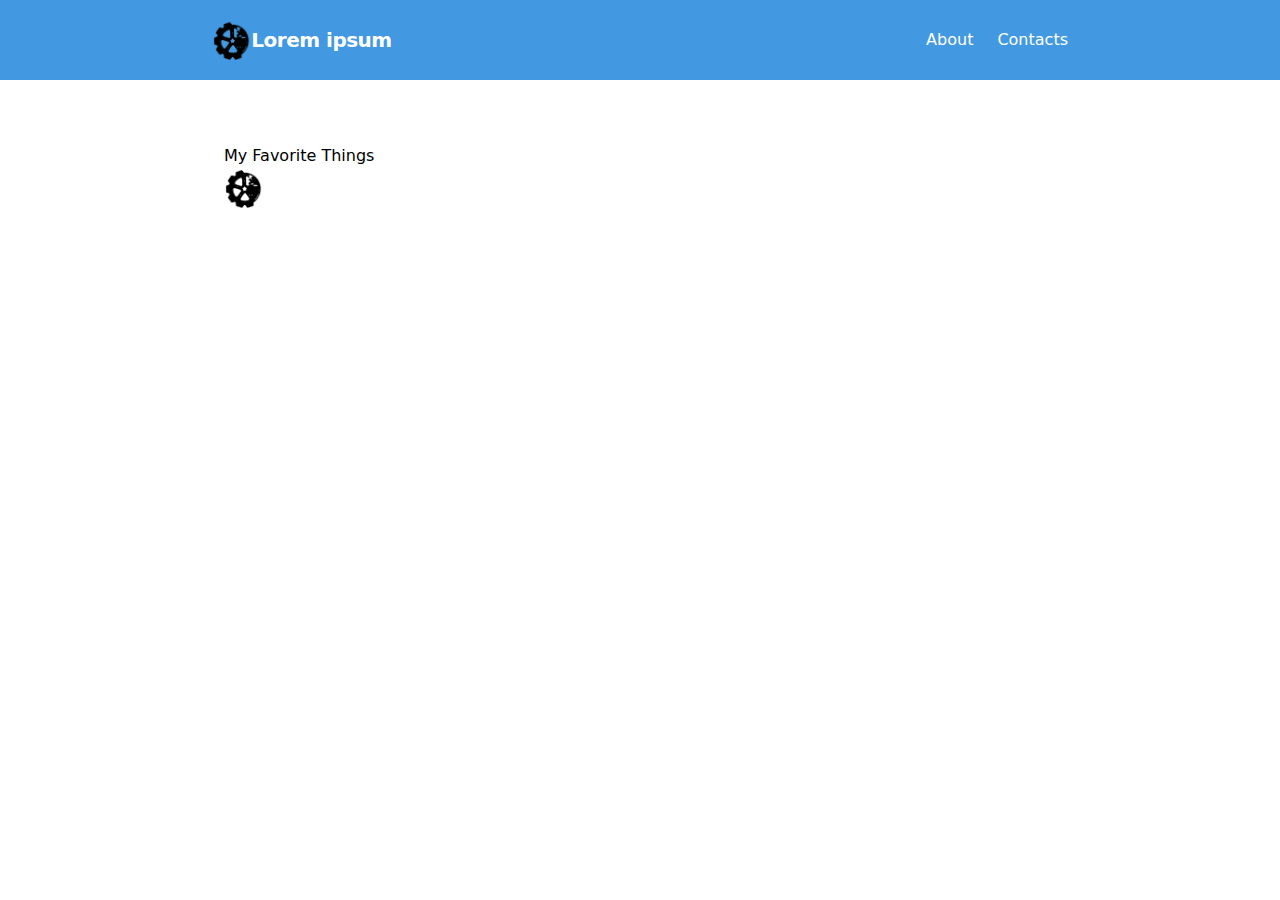
<file: contact/index.html>
<!DOCTYPE html><html lang="en"><head><meta charSet="utf-8"/><meta http-equiv="x-ua-compatible" content="ie=edge"/><meta name="viewport" content="width=device-width, initial-scale=1, shrink-to-fit=no"/><style data-href="/styles.2d37c15904b1b00b829b.css">/*! normalize.css v8.0.1 | MIT License | github.com/necolas/normalize.css */html{line-height:1.15;-webkit-text-size-adjust:100%}body{margin:0}main{display:block}h1{font-size:2em;margin:.67em 0}hr{box-sizing:content-box;height:0;overflow:visible}pre{font-family:monospace,monospace;font-size:1em}a{background-color:transparent}abbr[title]{border-bottom:none;text-decoration:underline;-webkit-text-decoration:underline dotted;text-decoration:underline dotted}b,strong{font-weight:bolder}code,kbd,samp{font-family:monospace,monospace;font-size:1em}small{font-size:80%}sub,sup{font-size:75%;line-height:0;position:relative;vertical-align:baseline}sub{bottom:-.25em}sup{top:-.5em}img{border-style:none}button,input,optgroup,select,textarea{font-family:inherit;font-size:100%;line-height:1.15;margin:0}button,input{overflow:visible}button,select{text-transform:none}[type=button],[type=reset],[type=submit],button{-webkit-appearance:button}[type=button]::-moz-focus-inner,[type=reset]::-moz-focus-inner,[type=submit]::-moz-focus-inner,button::-moz-focus-inner{border-style:none;padding:0}[type=button]:-moz-focusring,[type=reset]:-moz-focusring,[type=submit]:-moz-focusring,button:-moz-focusring{outline:1px dotted ButtonText}fieldset{padding:.35em .75em .625em}legend{box-sizing:border-box;color:inherit;display:table;max-width:100%;padding:0;white-space:normal}progress{vertical-align:baseline}textarea{overflow:auto}[type=checkbox],[type=radio]{box-sizing:border-box;padding:0}[type=number]::-webkit-inner-spin-button,[type=number]::-webkit-outer-spin-button{height:auto}[type=search]{-webkit-appearance:textfield;outline-offset:-2px}[type=search]::-webkit-search-decoration{-webkit-appearance:none}::-webkit-file-upload-button{-webkit-appearance:button;font:inherit}details{display:block}summary{display:list-item}template{display:none}[hidden]{display:none}blockquote,dd,dl,figure,h1,h2,h3,h4,h5,h6,hr,p,pre{margin:0}button{background-color:transparent;background-image:none}button:focus{outline:1px dotted;outline:5px auto -webkit-focus-ring-color}fieldset,ol,ul{margin:0;padding:0}ol,ul{list-style:none}html{font-family:system-ui,-apple-system,BlinkMacSystemFont,Segoe UI,Roboto,Helvetica Neue,Arial,Noto Sans,sans-serif,Apple Color Emoji,Segoe UI Emoji,Segoe UI Symbol,Noto Color Emoji;line-height:1.5}*,:after,:before{box-sizing:border-box;border:0 solid #e2e8f0}hr{border-top-width:1px}img{border-style:solid}textarea{resize:vertical}input::-moz-placeholder,textarea::-moz-placeholder{color:#a0aec0}input:-ms-input-placeholder,textarea:-ms-input-placeholder{color:#a0aec0}input::-ms-input-placeholder,textarea::-ms-input-placeholder{color:#a0aec0}input::placeholder,textarea::placeholder{color:#a0aec0}[role=button],button{cursor:pointer}table{border-collapse:collapse}h1,h2,h3,h4,h5,h6{font-size:inherit;font-weight:inherit}a{color:inherit;text-decoration:inherit}button,input,optgroup,select,textarea{padding:0;line-height:inherit;color:inherit}code,kbd,pre,samp{font-family:Menlo,Monaco,Consolas,Liberation Mono,Courier New,monospace}audio,canvas,embed,iframe,img,object,svg,video{display:block;vertical-align:middle}img,video{max-width:100%;height:auto}.container{width:100%}@media (min-width:640px){.container{max-width:640px}}@media (min-width:768px){.container{max-width:768px}}@media (min-width:1024px){.container{max-width:1024px}}@media (min-width:1280px){.container{max-width:1280px}}.form-input{-webkit-appearance:none;-moz-appearance:none;appearance:none;background-color:#fff;border-color:#e2e8f0;border-width:1px;border-radius:.25rem;padding:.5rem .75rem;font-size:1rem;line-height:1.5}.form-input::-moz-placeholder{color:#a0aec0;opacity:1}.form-input:-ms-input-placeholder{color:#a0aec0;opacity:1}.form-input::-ms-input-placeholder{color:#a0aec0;opacity:1}.form-input::placeholder{color:#a0aec0;opacity:1}.form-input:focus{outline:none;box-shadow:0 0 0 3px rgba(66,153,225,.5);border-color:#63b3ed}.form-textarea{-webkit-appearance:none;-moz-appearance:none;appearance:none;background-color:#fff;border-color:#e2e8f0;border-width:1px;border-radius:.25rem;padding:.5rem .75rem;font-size:1rem;line-height:1.5}.form-textarea::-moz-placeholder{color:#a0aec0;opacity:1}.form-textarea:-ms-input-placeholder{color:#a0aec0;opacity:1}.form-textarea::-ms-input-placeholder{color:#a0aec0;opacity:1}.form-textarea::placeholder{color:#a0aec0;opacity:1}.form-textarea:focus{outline:none;box-shadow:0 0 0 3px rgba(66,153,225,.5);border-color:#63b3ed}.form-multiselect{-webkit-appearance:none;-moz-appearance:none;appearance:none;background-color:#fff;border-color:#e2e8f0;border-width:1px;border-radius:.25rem;padding:.5rem .75rem;font-size:1rem;line-height:1.5}.form-multiselect:focus{outline:none;box-shadow:0 0 0 3px rgba(66,153,225,.5);border-color:#63b3ed}.form-select{background-image:url("data:image/svg+xml;charset=utf-8,%3Csvg xmlns='http://www.w3.org/2000/svg' viewBox='0 0 24 24' fill='%23a0aec0'%3E%3Cpath d='M15.3 9.3a1 1 0 011.4 1.4l-4 4a1 1 0 01-1.4 0l-4-4a1 1 0 011.4-1.4l3.3 3.29 3.3-3.3z'/%3E%3C/svg%3E");-webkit-appearance:none;-moz-appearance:none;appearance:none;-webkit-print-color-adjust:exact;color-adjust:exact;background-repeat:no-repeat;background-color:#fff;border-color:#e2e8f0;border-width:1px;border-radius:.25rem;padding:.5rem 2.5rem .5rem .75rem;font-size:1rem;line-height:1.5;background-position:right .5rem center;background-size:1.5em 1.5em}.form-select::-ms-expand{color:#a0aec0;border:none}@media not print{.form-select::-ms-expand{display:none}}@media print and (-ms-high-contrast:active),print and (-ms-high-contrast:none){.form-select{padding-right:.75rem}}.form-select:focus{outline:none;box-shadow:0 0 0 3px rgba(66,153,225,.5);border-color:#63b3ed}.form-checkbox:checked{background-image:url("data:image/svg+xml;charset=utf-8,%3Csvg viewBox='0 0 16 16' fill='%23fff' xmlns='http://www.w3.org/2000/svg'%3E%3Cpath d='M5.707 7.293a1 1 0 00-1.414 1.414l2 2a1 1 0 001.414 0l4-4a1 1 0 00-1.414-1.414L7 8.586 5.707 7.293z'/%3E%3C/svg%3E");border-color:transparent;background-color:currentColor;background-size:100% 100%;background-position:50%;background-repeat:no-repeat}@media not print{.form-checkbox::-ms-check{border-width:1px;color:transparent;background:inherit;border-color:inherit;border-radius:inherit}}.form-checkbox{-webkit-appearance:none;-moz-appearance:none;appearance:none;-webkit-print-color-adjust:exact;color-adjust:exact;display:inline-block;vertical-align:middle;background-origin:border-box;-webkit-user-select:none;-moz-user-select:none;-ms-user-select:none;user-select:none;flex-shrink:0;height:1em;width:1em;color:#4299e1;background-color:#fff;border-color:#e2e8f0;border-width:1px;border-radius:.25rem}.form-checkbox:focus{outline:none;box-shadow:0 0 0 3px rgba(66,153,225,.5);border-color:#63b3ed}.form-radio:checked{background-image:url("data:image/svg+xml;charset=utf-8,%3Csvg viewBox='0 0 16 16' fill='%23fff' xmlns='http://www.w3.org/2000/svg'%3E%3Ccircle cx='8' cy='8' r='3'/%3E%3C/svg%3E");border-color:transparent;background-color:currentColor;background-size:100% 100%;background-position:50%;background-repeat:no-repeat}@media not print{.form-radio::-ms-check{border-width:1px;color:transparent;background:inherit;border-color:inherit;border-radius:inherit}}.form-radio{-webkit-appearance:none;-moz-appearance:none;appearance:none;-webkit-print-color-adjust:exact;color-adjust:exact;display:inline-block;vertical-align:middle;background-origin:border-box;-webkit-user-select:none;-moz-user-select:none;-ms-user-select:none;user-select:none;flex-shrink:0;border-radius:100%;height:1em;width:1em;color:#4299e1;background-color:#fff;border-color:#e2e8f0;border-width:1px}.form-radio:focus{outline:none;box-shadow:0 0 0 3px rgba(66,153,225,.5);border-color:#63b3ed}.bg-red-400{--bg-opacity:1;background-color:#fc8181;background-color:rgba(252,129,129,var(--bg-opacity))}.bg-yellow-400{--bg-opacity:1;background-color:#f6e05e;background-color:rgba(246,224,94,var(--bg-opacity))}.bg-blue-500{--bg-opacity:1;background-color:#4299e1;background-color:rgba(66,153,225,var(--bg-opacity))}.border-white{--border-opacity:1;border-color:#fff;border-color:rgba(255,255,255,var(--border-opacity))}.rounded{border-radius:.25rem}.border{border-width:1px}.block{display:block}.inline-block{display:inline-block}.flex{display:flex}.hidden{display:none}.flex-col{flex-direction:column}.flex-wrap{flex-wrap:wrap}.items-center{align-items:center}.justify-between{justify-content:space-between}.flex-1{flex:1 1 0%}.font-sans{font-family:system-ui,-apple-system,BlinkMacSystemFont,Segoe UI,Roboto,Helvetica Neue,Arial,Noto Sans,sans-serif,Apple Color Emoji,Segoe UI Emoji,Segoe UI Symbol,Noto Color Emoji}.font-bold{font-weight:700}.h-3{height:.75rem}.h-10{height:2.5rem}.text-xl{font-size:1.25rem}.text-2xl{font-size:1.5rem}.text-5xl{font-size:3rem}.leading-loose{line-height:2}.my-8{margin-top:2rem;margin-bottom:2rem}.mx-auto{margin-left:auto;margin-right:auto}.mt-4{margin-top:1rem}.mb-4{margin-bottom:1rem}.mb-8{margin-bottom:2rem}.max-w-4xl{max-width:56rem}.min-h-screen{min-height:100vh}.object-contain{-o-object-fit:contain;object-fit:contain}.p-3{padding:.75rem}.p-4{padding:1rem}.py-2{padding-top:.5rem;padding-bottom:.5rem}.px-3{padding-left:.75rem;padding-right:.75rem}.px-4{padding-left:1rem;padding-right:1rem}.py-8{padding-top:2rem;padding-bottom:2rem}.fill-current{fill:currentColor}.text-center{text-align:center}.text-black{--text-opacity:1;color:#000;color:rgba(0,0,0,var(--text-opacity))}.text-white{--text-opacity:1;color:#fff;color:rgba(255,255,255,var(--text-opacity))}.text-gray-900{--text-opacity:1;color:#1a202c;color:rgba(26,32,44,var(--text-opacity))}.no-underline{text-decoration:none}.tracking-tight{letter-spacing:-.025em}.w-3{width:.75rem}.w-1\/2{width:50%}.w-full{width:100%}@keyframes spin{to{transform:rotate(1turn)}}@keyframes ping{75%,to{transform:scale(2);opacity:0}}@keyframes pulse{50%{opacity:.5}}@keyframes bounce{0%,to{transform:translateY(-25%);animation-timing-function:cubic-bezier(.8,0,1,1)}50%{transform:none;animation-timing-function:cubic-bezier(0,0,.2,1)}}@media (min-width:640px){.sm\:container{width:100%;max-width:640px}@media (min-width:768px){.sm\:container{max-width:768px}}@media (min-width:1024px){.sm\:container{max-width:1024px}}@media (min-width:1280px){.sm\:container{max-width:1280px}}}@media (min-width:768px){.md\:container{width:100%}@media (min-width:640px){.md\:container{max-width:640px}}@media (min-width:768px){.md\:container{max-width:768px}}@media (min-width:1024px){.md\:container{max-width:1024px}}@media (min-width:1280px){.md\:container{max-width:1280px}}.md\:block{display:block}.md\:inline-block{display:inline-block}.md\:hidden{display:none}.md\:flex-row{flex-direction:row}.md\:items-center{align-items:center}.md\:mt-0{margin-top:0}.md\:ml-6{margin-left:1.5rem}.md\:mr-8{margin-right:2rem}.md\:p-5{padding:1.25rem}.md\:px-8{padding-left:2rem;padding-right:2rem}.md\:py-16{padding-top:4rem;padding-bottom:4rem}.md\:w-auto{width:auto}}@media (min-width:1024px){.lg\:container{width:100%}@media (min-width:640px){.lg\:container{max-width:640px}}@media (min-width:768px){.lg\:container{max-width:768px}}@media (min-width:1024px){.lg\:container{max-width:1024px}}@media (min-width:1280px){.lg\:container{max-width:1280px}}}@media (min-width:1280px){.xl\:container{width:100%}@media (min-width:640px){.xl\:container{max-width:640px}}@media (min-width:768px){.xl\:container{max-width:768px}}@media (min-width:1024px){.xl\:container{max-width:1024px}}@media (min-width:1280px){.xl\:container{max-width:1280px}}}</style><meta name="generator" content="Gatsby 2.24.47"/><title data-react-helmet="true">Contact | Lorem ipsum</title><meta data-react-helmet="true" name="description" content="Lorem ipsum site"/><meta data-react-helmet="true" property="og:title" content="Contact"/><meta data-react-helmet="true" property="og:description" content="Lorem ipsum site"/><meta data-react-helmet="true" property="og:type" content="website"/><meta data-react-helmet="true" name="twitter:card" content="summary"/><meta data-react-helmet="true" name="twitter:creator" content="@Humancannonball"/><meta data-react-helmet="true" name="twitter:title" content="Contact"/><meta data-react-helmet="true" name="twitter:description" content="Lorem ipsum site"/><meta data-react-helmet="true" name="keywords" content=""/><link rel="icon" href="/favicon-32x32.png?v=0b4c15a38c5a2e6ca877ad343dffb390" type="image/png"/><link rel="manifest" href="/manifest.webmanifest"/><meta name="theme-color" content="#4fd1c5"/><link rel="apple-touch-icon" sizes="48x48" href="/icons/icon-48x48.png?v=0b4c15a38c5a2e6ca877ad343dffb390"/><link rel="apple-touch-icon" sizes="72x72" href="/icons/icon-72x72.png?v=0b4c15a38c5a2e6ca877ad343dffb390"/><link rel="apple-touch-icon" sizes="96x96" href="/icons/icon-96x96.png?v=0b4c15a38c5a2e6ca877ad343dffb390"/><link rel="apple-touch-icon" sizes="144x144" href="/icons/icon-144x144.png?v=0b4c15a38c5a2e6ca877ad343dffb390"/><link rel="apple-touch-icon" sizes="192x192" href="/icons/icon-192x192.png?v=0b4c15a38c5a2e6ca877ad343dffb390"/><link rel="apple-touch-icon" sizes="256x256" href="/icons/icon-256x256.png?v=0b4c15a38c5a2e6ca877ad343dffb390"/><link rel="apple-touch-icon" sizes="384x384" href="/icons/icon-384x384.png?v=0b4c15a38c5a2e6ca877ad343dffb390"/><link rel="apple-touch-icon" sizes="512x512" href="/icons/icon-512x512.png?v=0b4c15a38c5a2e6ca877ad343dffb390"/><link as="script" rel="preload" href="/webpack-runtime-06fa0fb7ff942e75a279.js"/><link as="script" rel="preload" href="/framework-63ec46a3540d83159f28.js"/><link as="script" rel="preload" href="/styles-f7a64dad1c13bebc31fd.js"/><link as="script" rel="preload" href="/app-c255ad9f5ea3a1ef386f.js"/><link as="script" rel="preload" href="/de9aab0d16ddc6f831423e1ae434bae32ca3f294-92dd79cc6af6dfc56811.js"/><link as="script" rel="preload" href="/component---src-pages-contact-js-171979447ac851671f8e.js"/><link as="fetch" rel="preload" href="/page-data/contact/page-data.json" crossorigin="anonymous"/><link as="fetch" rel="preload" href="/page-data/sq/d/3128451518.json" crossorigin="anonymous"/><link as="fetch" rel="preload" href="/page-data/sq/d/3649515864.json" crossorigin="anonymous"/><link as="fetch" rel="preload" href="/page-data/app-data.json" crossorigin="anonymous"/></head><body><div id="___gatsby"><div style="outline:none" tabindex="-1" id="gatsby-focus-wrapper"><div class="flex flex-col min-h-screen font-sans text-gray-900"><header class="bg-blue-500"><div class="flex flex-wrap items-center justify-between max-w-4xl p-4 mx-auto md:p-5"><a href="/"><h1 class="flex items-center text-white no-underline"><img class="object-contain h-10" src="/static/noosphere-0b4c15a38c5a2e6ca877ad343dffb390.png"/><span class="text-xl font-bold tracking-tight">Lorem ipsum</span></h1></a><button class="items-center block px-3 py-2 text-white border border-white rounded md:hidden"><svg class="w-3 h-3 fill-current" viewBox="0 0 20 20" xmlns="http://www.w3.org/2000/svg"><title>Menu</title><path d="M0 3h20v2H0V3zm0 6h20v2H0V9zm0 6h20v2H0v-2z"></path></svg></button><nav class="hidden md:block md:items-center w-full md:w-auto"><a class="block mt-4 text-white no-underline md:inline-block md:mt-0 md:ml-6" href="/about">About</a><a class="block mt-4 text-white no-underline md:inline-block md:mt-0 md:ml-6" href="/contact">Contacts</a></nav></div></header><main class="flex-1 w-full max-w-4xl px-4 py-8 mx-auto md:px-8 md:py-16"><h1 class="flex items-center text-black no-underline"><a href="https://www.youtube.com/watch?v=UlFNy9iWrpE"> My Favorite Things</a></h1><img class="object-contain h-10" src="/static/noosphere-0b4c15a38c5a2e6ca877ad343dffb390.png"/></main></div></div><div id="gatsby-announcer" style="position:absolute;top:0;width:1px;height:1px;padding:0;overflow:hidden;clip:rect(0, 0, 0, 0);white-space:nowrap;border:0" aria-live="assertive" aria-atomic="true"></div></div><script id="gatsby-script-loader">/*<![CDATA[*/window.pagePath="/contact/";/*]]>*/</script><script id="gatsby-chunk-mapping">/*<![CDATA[*/window.___chunkMapping={"polyfill":["/polyfill-c5e92edf106160da4937.js"],"app":["/app-c255ad9f5ea3a1ef386f.js"],"component---cache-caches-gatsby-plugin-offline-app-shell-js":["/component---cache-caches-gatsby-plugin-offline-app-shell-js-7c31e2436cade51cbcda.js"],"component---src-pages-404-js":["/component---src-pages-404-js-7ea3a72fe01f96f609e7.js"],"component---src-pages-about-js":["/component---src-pages-about-js-657125f0fadf8dfa7134.js"],"component---src-pages-contact-js":["/component---src-pages-contact-js-171979447ac851671f8e.js"],"component---src-pages-index-js":["/component---src-pages-index-js-3e1f4cdea581da9c3a2d.js"]};/*]]>*/</script><script src="/polyfill-c5e92edf106160da4937.js" nomodule=""></script><script src="/component---src-pages-contact-js-171979447ac851671f8e.js" async=""></script><script src="/de9aab0d16ddc6f831423e1ae434bae32ca3f294-92dd79cc6af6dfc56811.js" async=""></script><script src="/app-c255ad9f5ea3a1ef386f.js" async=""></script><script src="/styles-f7a64dad1c13bebc31fd.js" async=""></script><script src="/framework-63ec46a3540d83159f28.js" async=""></script><script src="/webpack-runtime-06fa0fb7ff942e75a279.js" async=""></script></body></html>
</file>
